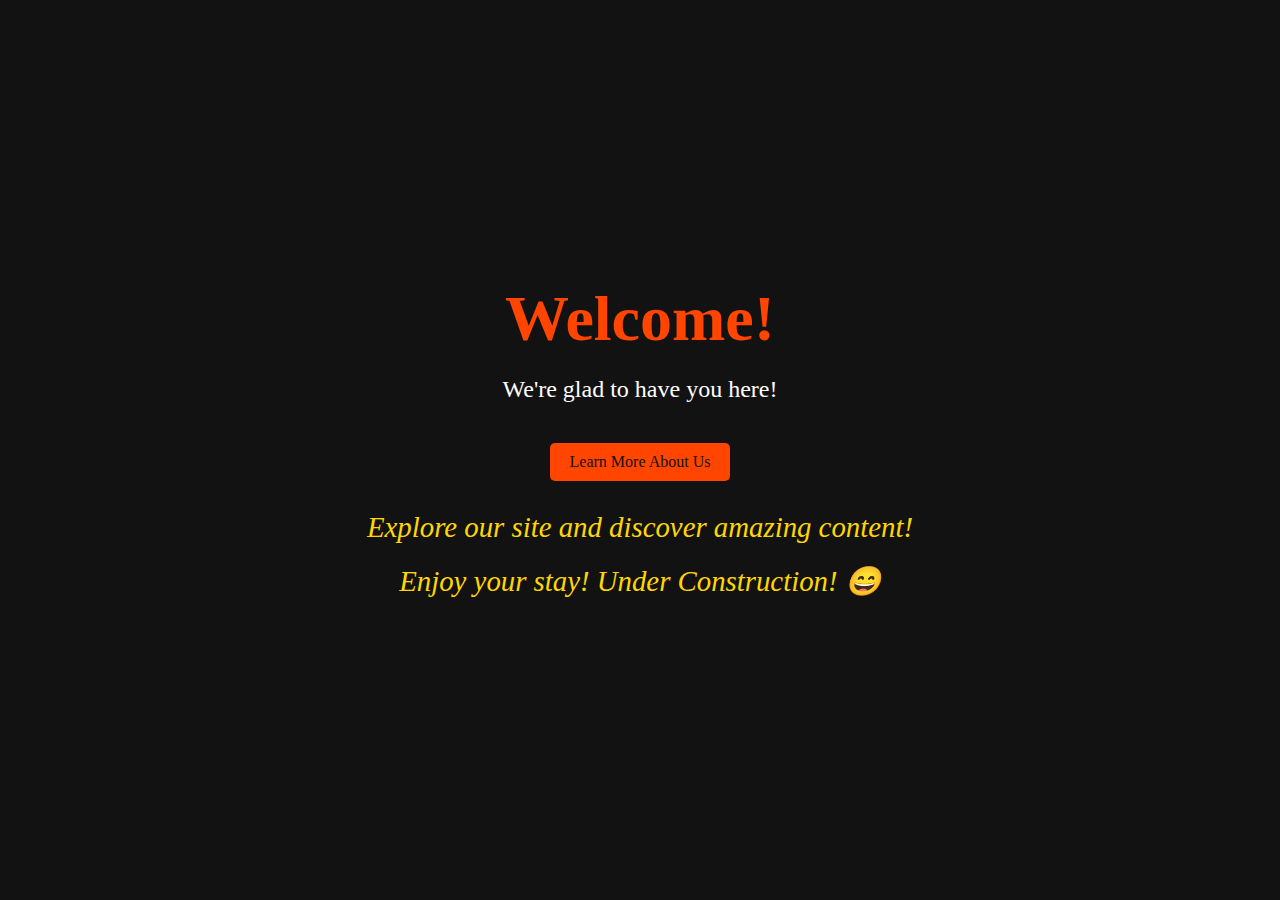
<file: templates/index.html>
<!DOCTYPE html>
<html lang="en">
<head>
    <meta charset="UTF-8">
    <meta name="viewport" content="width=device-width, initial-scale=1.0">
    <title>Under Construction!</title>
    <style>
        body {
            margin: 0;
            padding: 0;
            display: flex;
            justify-content: center;
            align-items: center;
            height: 100vh;
            background-color: #121212;
            color: #ffffff;
            font-family: 'Comic Sans MS', 'Comic Sans', cursive;
        }

        .container {
            text-align: center;
            animation: fadeIn 2s;
        }

        h1 {
            font-size: 4em;
            margin: 0;
            color: #ff4500;
        }

        p {
            font-size: 1.5em;
            margin: 20px 0;
        }

        a {
            display: inline-block;
            margin-top: 20px;
            padding: 10px 20px;
            color: #121212;
            background-color: #ff4500;
            text-decoration: none;
            border-radius: 5px;
            transition: background-color 0.3s, transform 0.3s;
        }

        a:hover {
            background-color: #e03e00;
            transform: scale(1.1);
        }

        .welcome-message {
            font-size: 1.2em;
            margin-top: 30px;
            color: #ffd700;
            font-style: italic;
        }

        @keyframes fadeIn {
            from { opacity: 0; }
            to { opacity: 1; }
        }
    </style>
</head>
<body>
    <div class="container">
        <h1>Welcome!</h1>
        <p>We're glad to have you here!</p>
        <a href="/about">Learn More About Us</a>
        <div class="welcome-message">
            <p>Explore our site and discover amazing content!</p>
            <p>Enjoy your stay! Under Construction! 😄</p>
        </div>
    </div>
</body>
</html>
</file>
